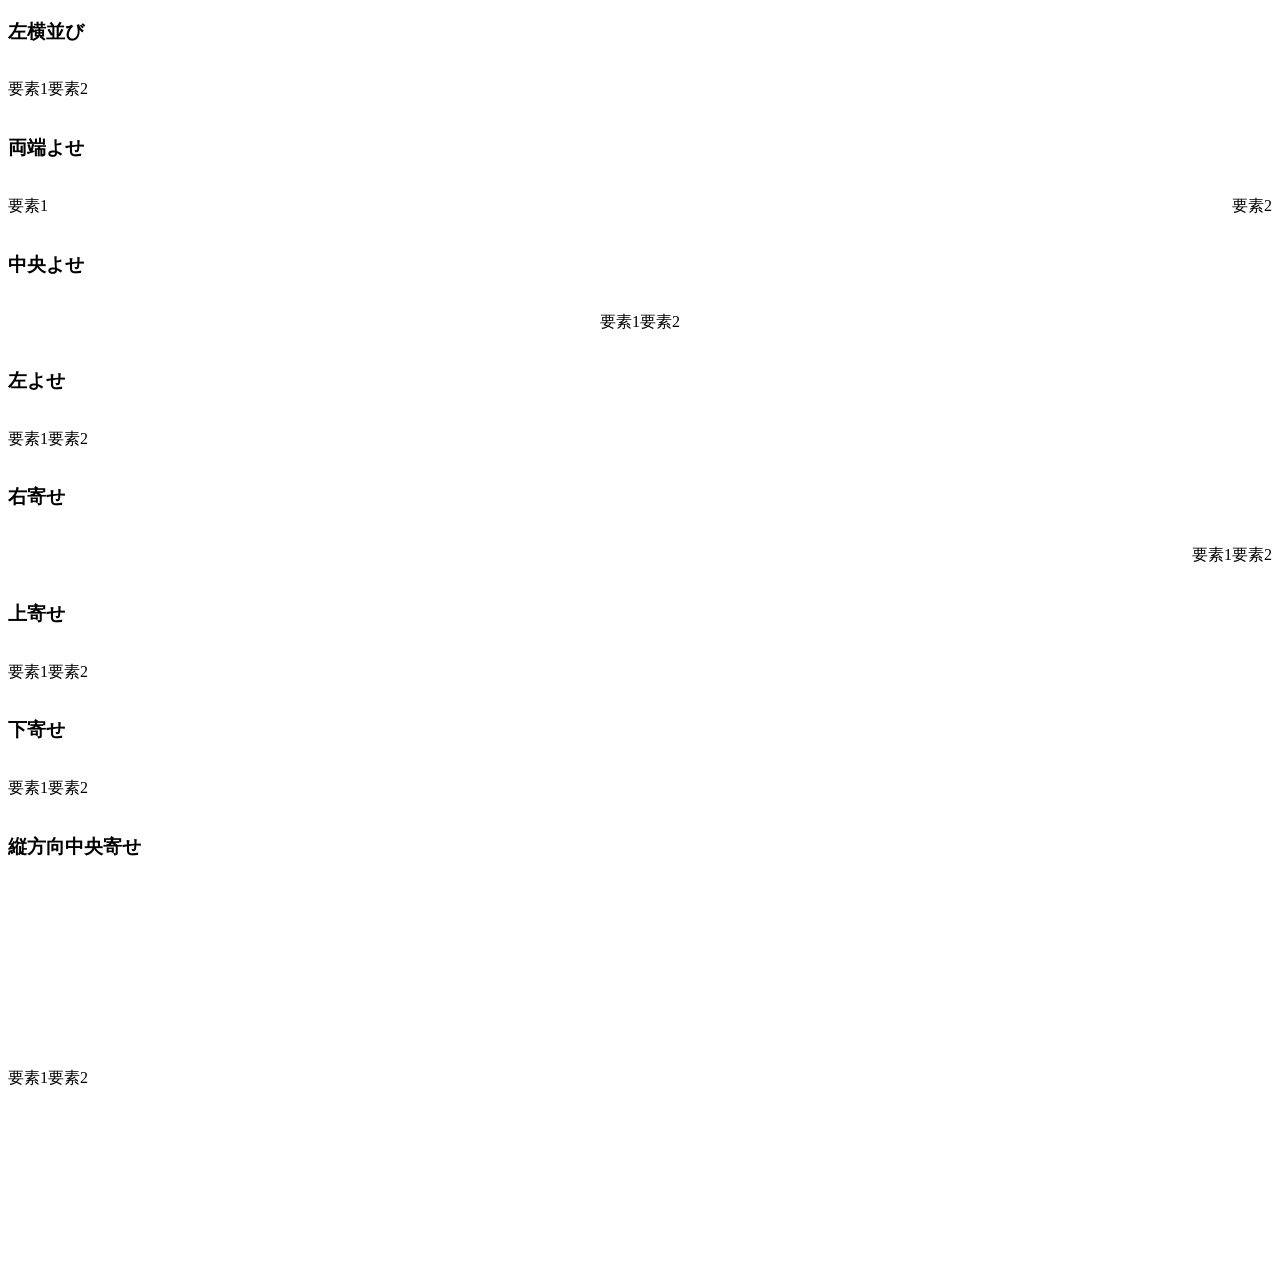
<file: HTML CSS編/ドリル2/index.html>
<!DOCTYPE html>
<html lang="ja">
  <head>
    <title>CSSドリル２</title>
    <meta charset="UTF-8">
    <link rel="stylesheet" href="./style.css">
  </head>
  <body>
    <h3>左横並び</h3>
    <div class="flex-normal">
      <p>要素1</p>
      <p>要素2</p>
    </div>
    <h3>両端よせ</h3>
    <div class="flex-sb">
      <p>要素1</p>
      <p>要素2</p>
    </div>
    <h3>中央よせ</h3>
    <div class="flex-c">
      <p>要素1</p>
      <p>要素2</p>
    </div>
    <h3>左よせ</h3>
    <div class="flex-l">
      <p>要素1</p>
      <p>要素2</p>
    </div>
    <h3>右寄せ</h3>
    <div class="flex-r">
      <p>要素1</p>
      <p>要素2</p>
    </div>
    <h3>上寄せ</h3>
    <div class="flex-align-st">
      <p>要素1</p>
      <p>要素2</p>
    </div>
    <h3>下寄せ</h3>
    <div class="flex-align-ed">
      <p>要素1</p>
      <p>要素2</p>
    </div>
    <h3>縦方向中央寄せ</h3>
    <div class="flex-align-c">
      <p>要素1</p>
      <p>要素2</p>
    </div>
  </body>
</html>
</file>
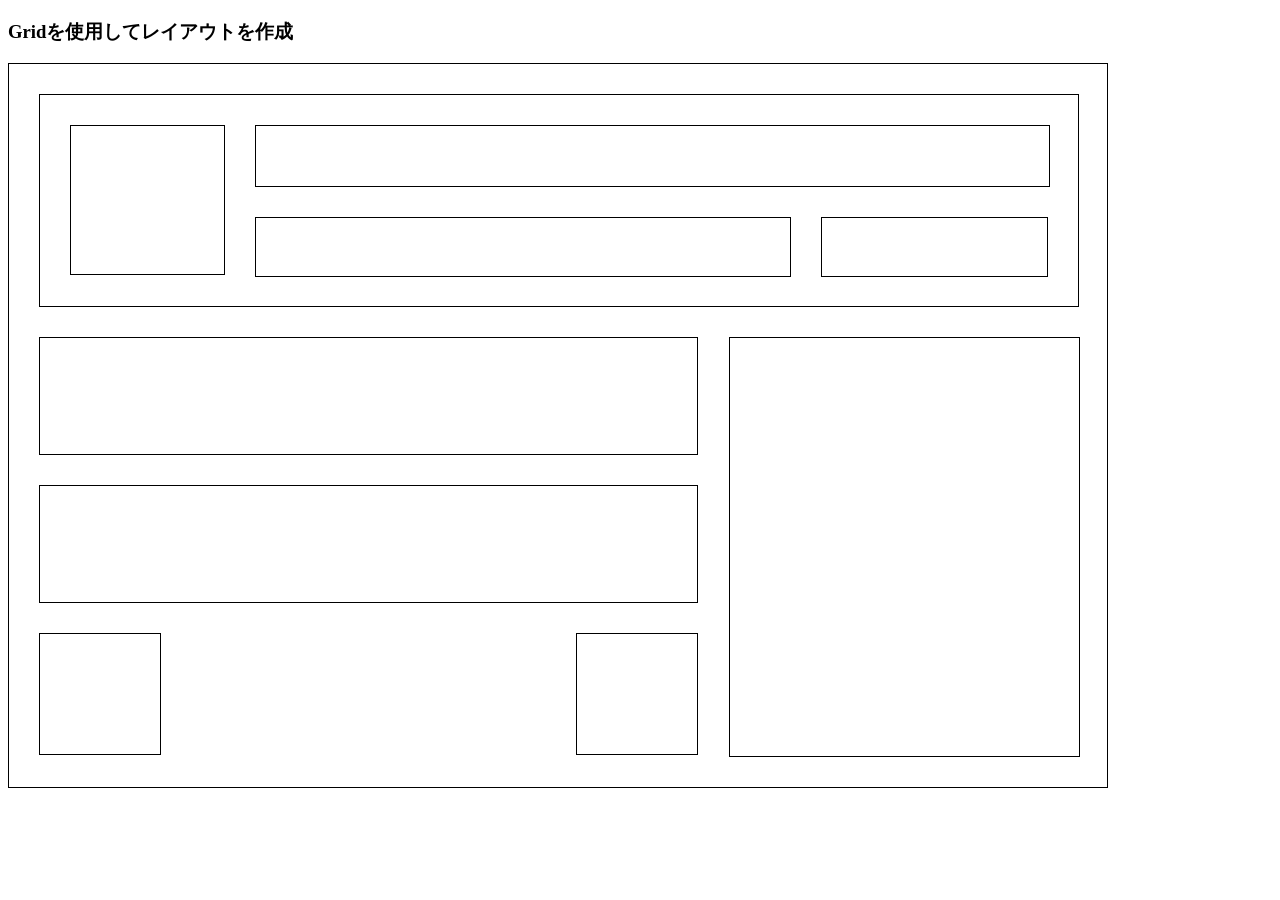
<file: HTML CSS編/ドリル2/ドリル レイアウト 2/index.html>
<!DOCTYPE html>
<html lang="ja">
  <head>
    <title>CSSドリル2-3</title>
    <meta charset="UTF-8">
    <link rel="stylesheet" href="./style.css">
  </head>
  <body>
    <h3>Gridを使用してレイアウトを作成</h3>
    <div class="dx-box">
      <div class="top-box">
        <div class="tp">
          <div class="mini-44"></div>
          <div class="tp-in-1-2-3">
            <div class="mini-1"></div>
            <div class="tp-in-2-3">
              <div class="mini-2"></div>
              <div class="mini-3"></div>
            </div>
          </div>
        </div>
      </div>
      <div class="under">
        <div class="tp-in-4-22">
          <div class="tp2">
            <div class="mini-4"></div>
            <div class="mini-4"></div>
          </div>
          <div class="tp3">
            <div class="mini-22"></div>
            <div class="mini-22"></div>
          </div>
        </div>
        <div class="mini-66"></div>
      </div>
    </div>
  </body>
</html>
</file>
<file: HTML CSS編/ドリル2/style.css>
.flex-normal {
  display: flex;
}

.flex-sb {
  display: flex;
  justify-content: space-between;
}

.flex-c {
  display: flex;
  justify-content: center;
}

.flex-l {
  display: flex;
  justify-content: flex-start;
}

.flex-r {
  display: flex;
  justify-content: flex-end;
}

.flex-align-st {
  display: flex;
  align-items: flex-start;
}

.flex-align-ed {
  display: flex;
  align-items: flex-end;
}

.flex-align-c {
  display: flex;
  align-items: center;
  height: 400px;
}

.header-1 {
  border: solid 1px;
  height: 200px;
  display: flex;
  gap: 40px;
  margin: 40px;
}

.box1 {
  border: solid 1px;
  height: 40px;
  padding: 40px;
  flex: 1;
  justify-content: space-between;
  align-items: center;
}

.box2 {
  border: solid 1px;
  height: 40px;
  padding: 40px;
  flex: 1;
  justify-content: space-between;
  align-items: center;
}
</file>
<file: HTML CSS編/ドリル2/ドリル レイアウト 2/style.css>
.dx-box {
  gap: 30px;
  display: grid;
  padding: 30px;
  border: 1px solid #000;
  height: 663px;
  width: 1038px;
}

.top-box {
  border: 1px solid #000;
  height: 211px;
  width: 100%;
}

.tp {
  border: none;
  display: grid;
  grid-template-columns: 1fr 1fr;
  padding: 30px;
  gap: 30px;
}

.mini-44 {
  border: 1px solid #000;
}

.tp-in-1-2-3 {
  border: none;
  display: grid;
  grid-auto-flow: row;
  height: 150px;
  width: 100%;
  gap: 30px;
}

.mini-1 {
  border: 1px solid #000;
  height: 60px;
  width: 100%;
}

.tp-in-2-3{
  border: none;
  display: grid;
  grid-template-columns: 1fr 1fr;
  width: 100%;
  height: 58px;
  gap: 30px;
}

.mini-2 {
  border: 1px solid #000;
  height: 100%;
  width: 534px;
}

.mini-3 {
  border: 1px solid #000;
  height: 100%;
  width: 225px;
}


/* ーーーーーーーーここから下の段ーーーーーーーーーー */
.under {
  gap: 30px;
  grid-template-columns: 1fr 1fr;
  border: none;
  height: 420px;
  width: 1037px;
  display: grid;
  justify-content: space-between;
}

.tp-in-4-22 {
  display: grid;
  gap: 30px;
  border: none;
  height: 418px;
  width: 660px;
  align-content: space-between;
}

.mini-66 {
  border: 1px solid #000;
  height: 418px;
  width: 349px;
}

.tp2 {
  border: none;
  gap: 30px;
  display: grid;
  grid-auto-flow: row;
  height: 266px;
  width: 660px;
  align-content: space-between;
}

.mini-4 {
  display: grid;
  gap: 30px;
  border: 1px solid #000;
  height: 116px;
  width: 657px;
}

.tp3 {
  border: none;
  height: 100%;
  width: 659px;
  display: grid;
  grid-template-columns: auto auto;
  justify-content: space-between;
}

.mini-22 {
  border: 1px solid #000;
  height: 120px;
  width: 120px;
}
</file>
